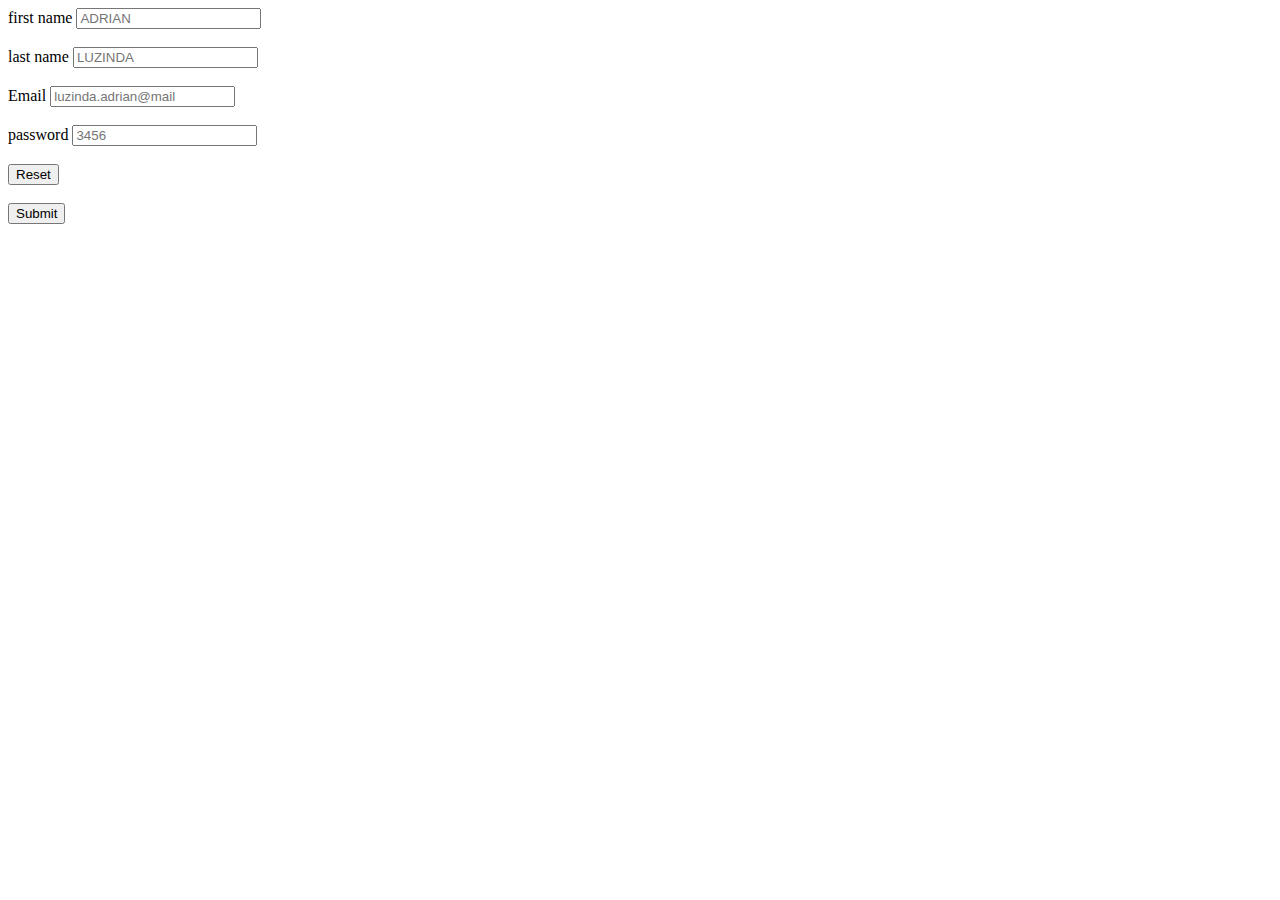
<file: form.html>
<!DOCTYPE html>
<html lang="en">
<head>
    <meta charset="UTF-8">
    <meta name="viewport" content="width=device-width, initial-scale=1.0">
    <title>Document</title>
</head>
<body>
<form>
    <div>
            <label for="fname">first name</label>
            <input type="text"id"fname" name="fname"placeholder="ADRIAN"</div>
    </div>
    <br>
    <div>
            <label for="fname">last name</label>
            <input type="text"id"lname" name="fname"placeholder="LUZINDA"</div>    
    </div>
    <br>
    <div>
            <label for="fname">Email</label>
            <input type="text"id"mail" name="mail"placeholder="luzinda.adrian@mail"</div>
    </div>
    <br>
    <div>
            <label for="fname">password</label>
            <input type="text"id"password" name="password"placeholder="3456"</div>
    </div>
    <br>
            <input type="reset">
    <div>
    <br>
            <input type="submit">
    </div>
   
</form>
</body>
</html>
</file>
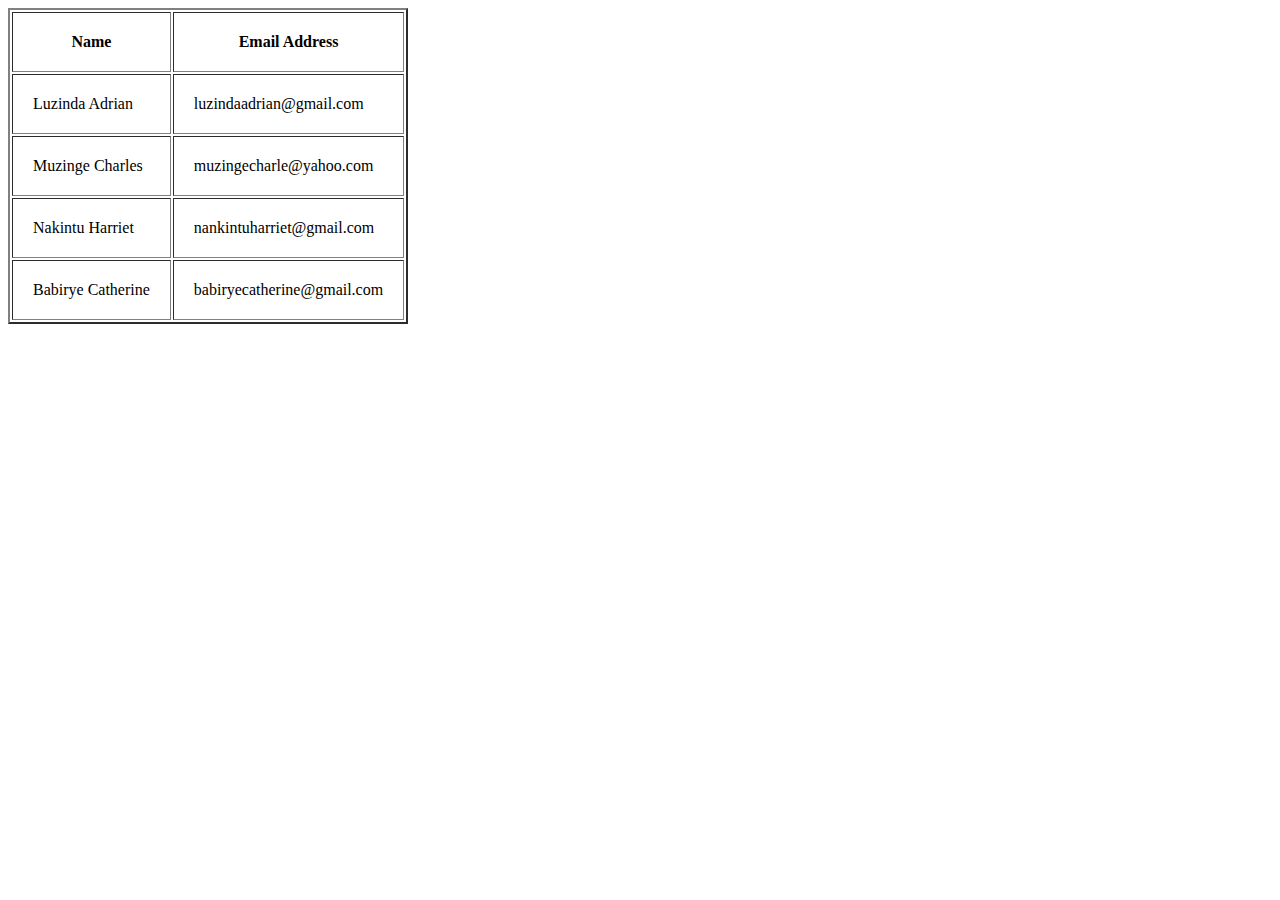
<file: table.html>
<!DOCTYPE html>
<html lang="en">
<head>
    <meta charset="UTF-8">
    <meta name="viewport" content="width=device-width, initial-scale=1.0">
    <title>Document</title>
</head>
<body>
    <table border="2"cellpadding="20"> 
    <tr><th>Name</th><th>Email Address</th></tr>
    <tr><td>Luzinda Adrian</td><td>luzindaadrian@gmail.com</td></tr>
    <tr><td>Muzinge Charles</td><td>muzingecharle@yahoo.com</td></tr>
    <tr><td>Nakintu Harriet</td><td>nankintuharriet@gmail.com</td></tr>
    <tr><td>Babirye Catherine</td><td>babiryecatherine@gmail.com</td></tr>
</table>
<link rel="stylesheet" href="https://2025-luzinda.github.io/form-/">
<link rel="stylesheet" href="https://2025-luzinda.github.io/Adrianwebdevelopment/">
<link rel="stylesheet" href="https://2025-luzinda.github.io/table-1/">
<link rel="stylesheet" href="https://2025-luzinda.github.io/cv/">
<link rel="stylesheet" href="https://2025-luzinda.github.io/postcards/">

    
</body>
</html>
</file>
